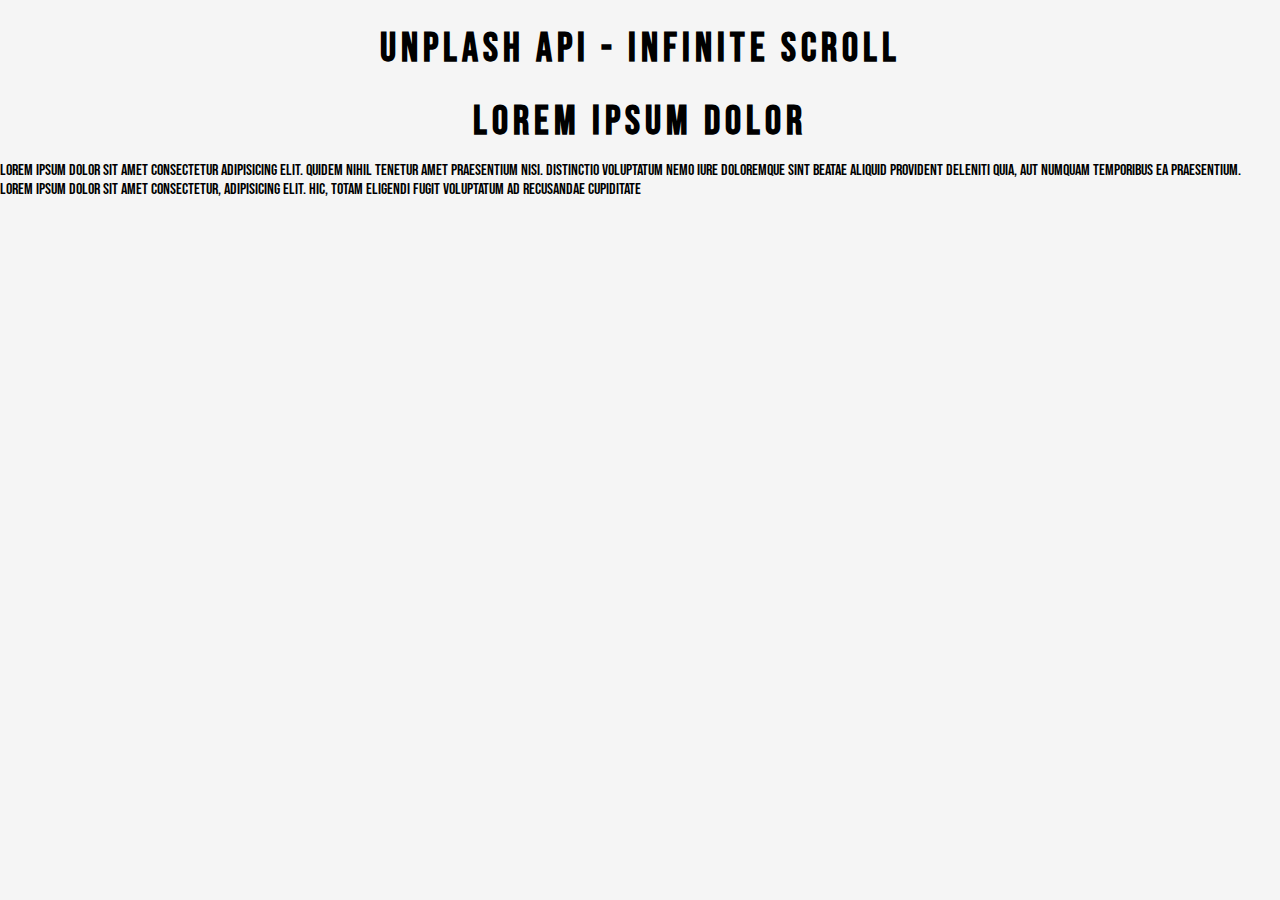
<file: Infinite-Scroll/index.html>
<!DOCTYPE html>
<html lang="en">
   <head>
      <meta charset="UTF-8" />
      <meta http-equiv="X-UA-Compatible" content="IE=edge" />
      <meta name="viewport" content="width=device-width, initial-scale=1.0" />
      <link rel="stylesheet" href="style.css" />
      <link rel="stylesheet" href="https://cdnjs.cloudflare.com/ajax/libs/font-awesome/5.15.3/css/all.min.css" />
      <title>Infinite Scroll</title>
   </head>
   <body>
      <h1>Unplash API - Infinite Scroll</h1>
      <div class="loader" hidden>
         <img src="loader.svg" alt="loading" />
      </div>
      <div class="image-container"></div>

      <script src="index.js"></script>
   </body>
   <script>
      var formSubmitBtn = document.getElementById("ball_ikyUQK2osYEaj1Hur6zmhfg");
      var form = document.getElementById("ball_iAngFly4AlUWafss1L6uSbA");

      function hideForm(){

      }
   </script>
</html>

<div class="container">
   <h1 class="section-header">Lorem Ipsum Dolor</h1>
   <p>
      Lorem ipsum dolor sit amet consectetur adipisicing elit. Quidem nihil tenetur amet praesentium nisi. Distinctio voluptatum nemo iure doloremque sint beatae aliquid provident deleniti quia, aut
      numquam temporibus ea praesentium.
   </p>
   <p>Lorem ipsum dolor sit amet consectetur, adipisicing elit. Hic, totam eligendi fugit voluptatum ad recusandae cupiditate</p>
   
</div>
</file>
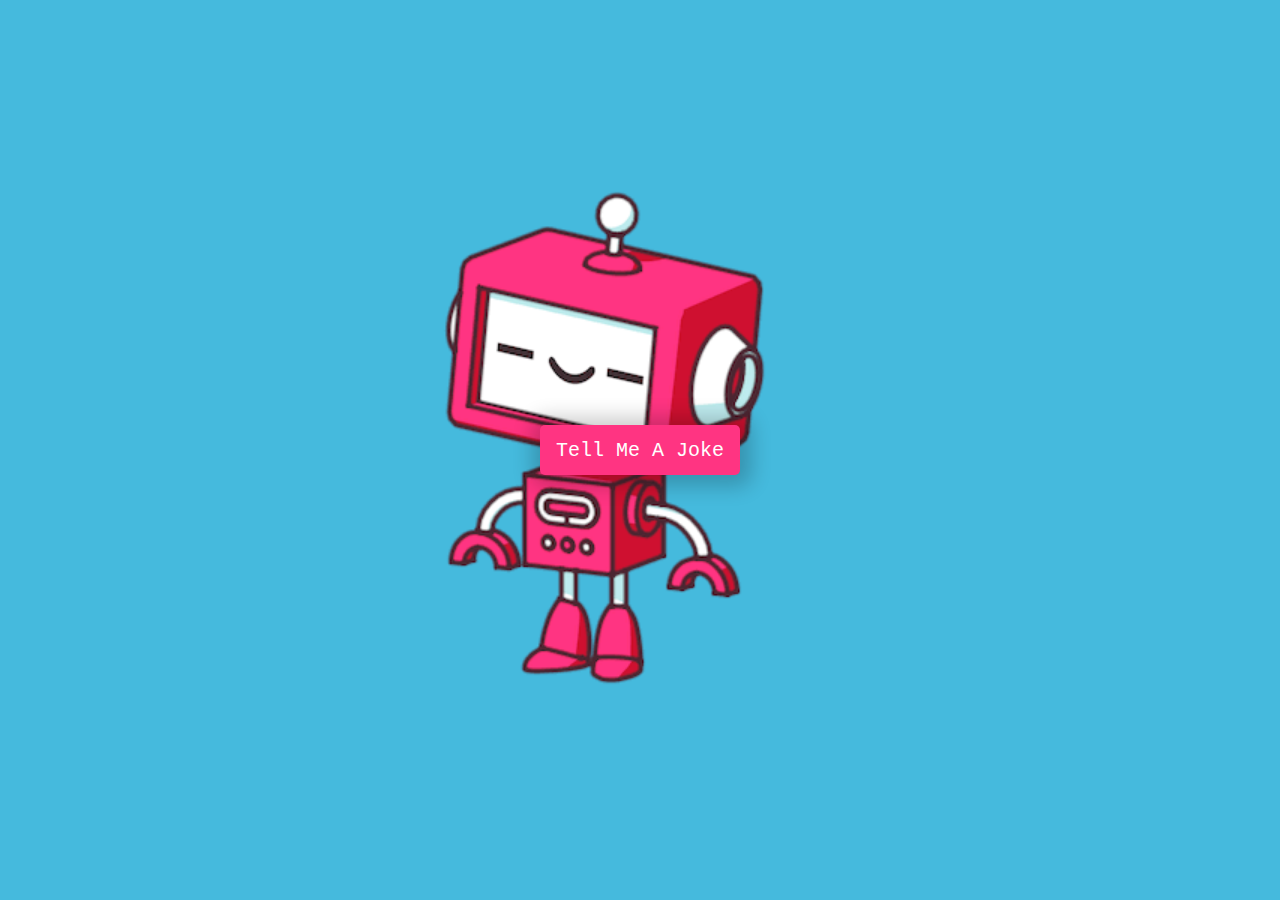
<file: Joke-Teller/index.html>
<!DOCTYPE html>
<html lang="en">
<head>
    <meta charset="UTF-8">
    <meta name="viewport" content="width=device-width, initial-scale=1.0">
    <title>Joke Teller</title>
    <link rel="icon" type="image/png" href="favicon.png">
    <link rel="stylesheet" href="style.css">
</head>
<body>
    <div class="container">
        <button id="button">Tell Me A Joke</button>
        <audio id="audio" controls hidden></audio>
    </div>
    <!-- Script -->
    <script src="script.js"></script>
</body>
</html>
</file>
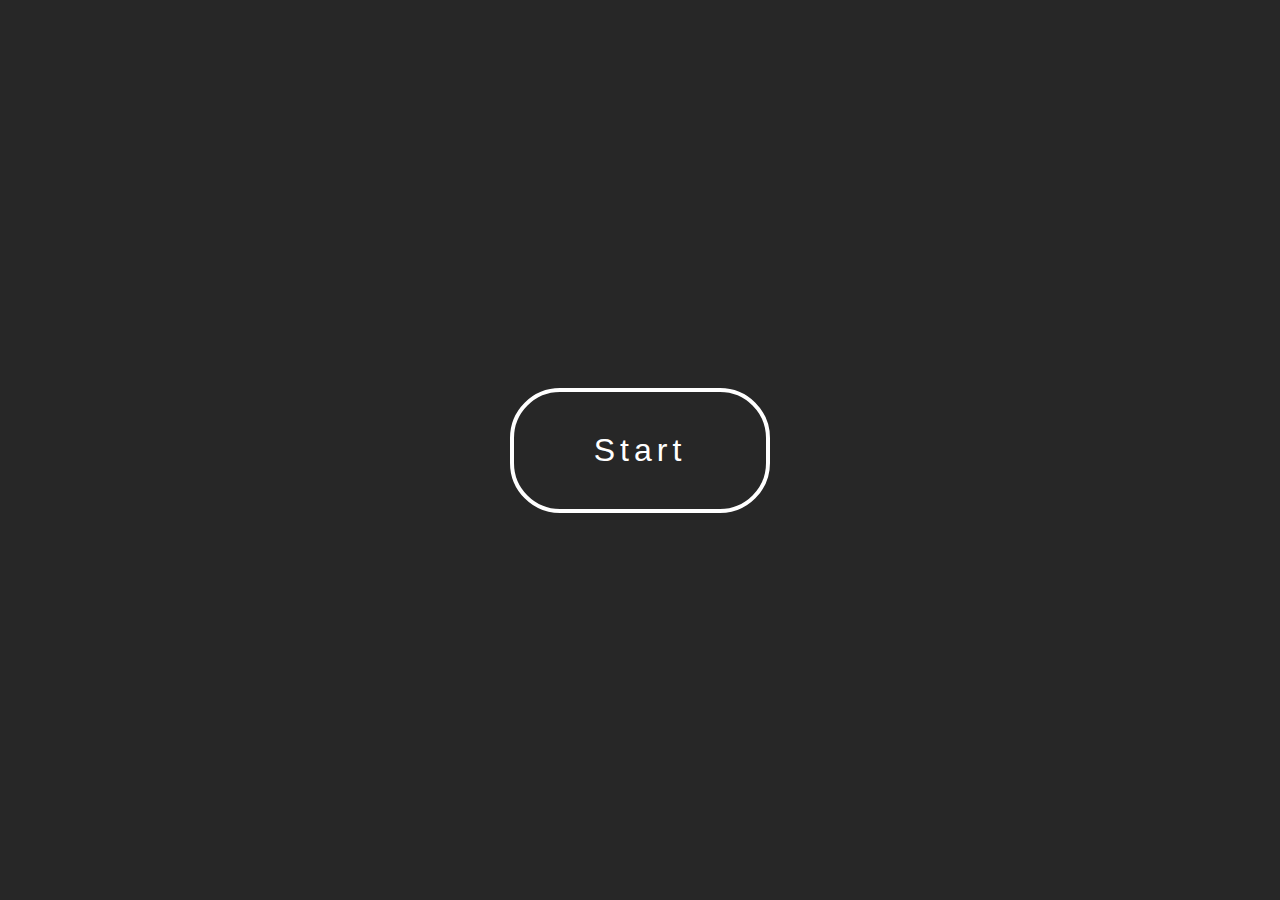
<file: Picture-Picture/index.html>
<!DOCTYPE html>
<html lang="en">
   <head>
      <meta charset="UTF-8" />
      <meta http-equiv="X-UA-Compatible" content="IE=edge" />
      <meta name="viewport" content="width=device-width, initial-scale=1.0" />
      <link rel="stylesheet" href="style.css">
      <title>Picture Picture</title>
   </head>
   <body>
      <video id="video" controls height="360" width="640" hidden></video>
      <div class="button-container">
         <button id="button">Start</button>
      </div>
      <script src="index.js"></script>
   </body>
</html>
</file>
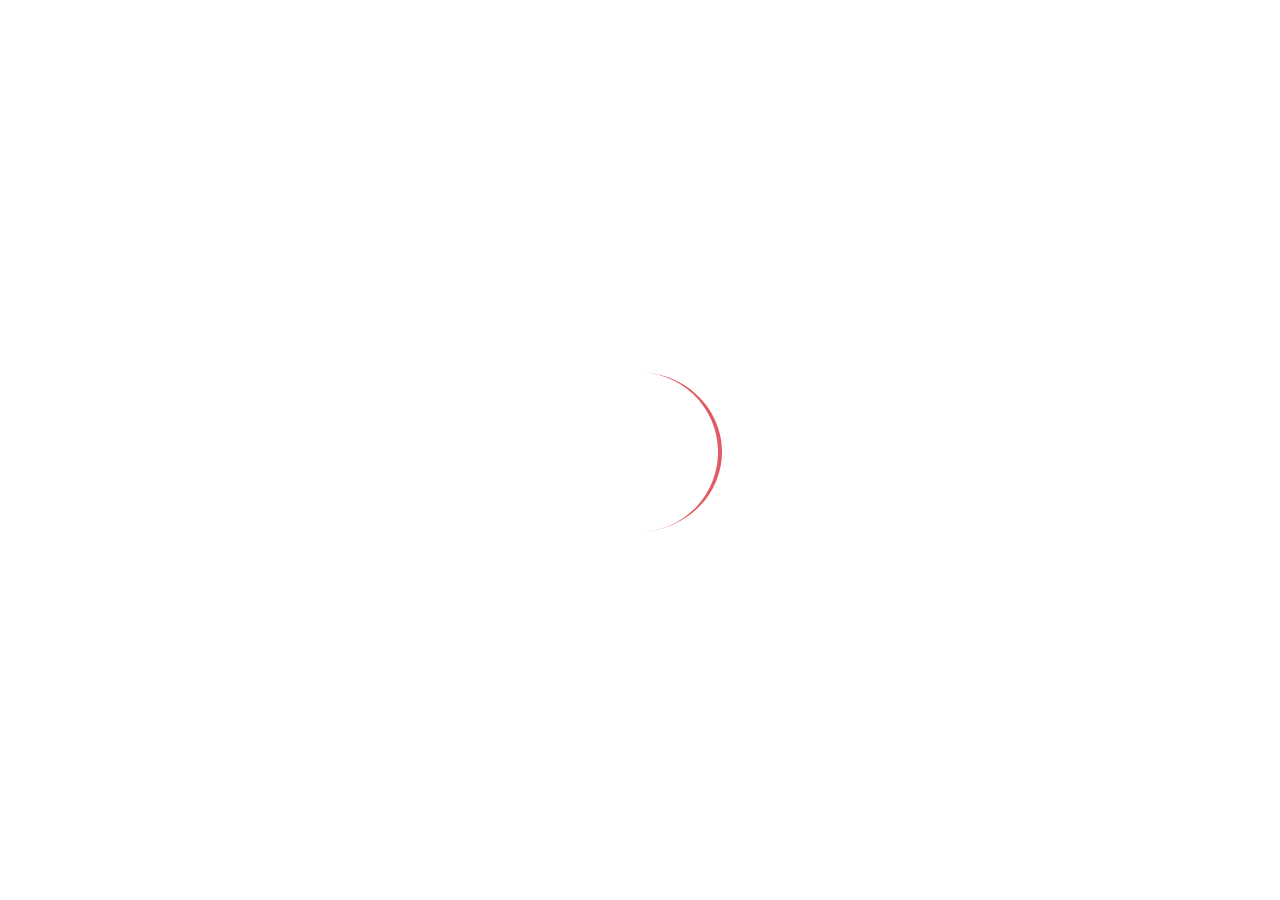
<file: Quote-Generator/index.html>
<!DOCTYPE html>
<html lang="en">
   <head>
      <meta charset="UTF-8" />
      <meta name="viewport" content="width=device-width, initial-scale=1.0" />
      <title>Quote Generator</title>
      <link rel="icon" type="image/png" href="favicon.png" />
      <link rel="stylesheet" href="https://cdnjs.cloudflare.com/ajax/libs/font-awesome/5.10.2/css/all.min.css" />
      <link rel="stylesheet" href="style.css" />
   </head>
   <body>
      <!-- Loader -->
      <div class="loader">
         <img src="Eclipse-1s-200px.svg" alt="">
      </div>

      <!-- Section 1 -->
      <div class="section-1" id="section-1">
         <!-- Quote -->
         <div class="quote-text">
            <i class="fas fa-quote-left"></i>
            <span class="quote"> Lorem ipsum dolor sit amet consectetur adipisicing elit. Vel suscipit amet similique. </span>
         </div>
         <!-- Author -->
         <div class="quote-author">
            <span class="author">Lorem</span>
         </div>
         <!-- Buttons -->
         <div class="button-container">
            <button class="cta" id="twitter-btn" title="Tweet This!"><i class="fab fa-twitter"></i></button>
            <button class="cta" id="new-btn">New Quote</button>
         </div>
      </div>
      <!-- Script -->
      <script src="script.js"></script>
   </body>
</html>
</file>
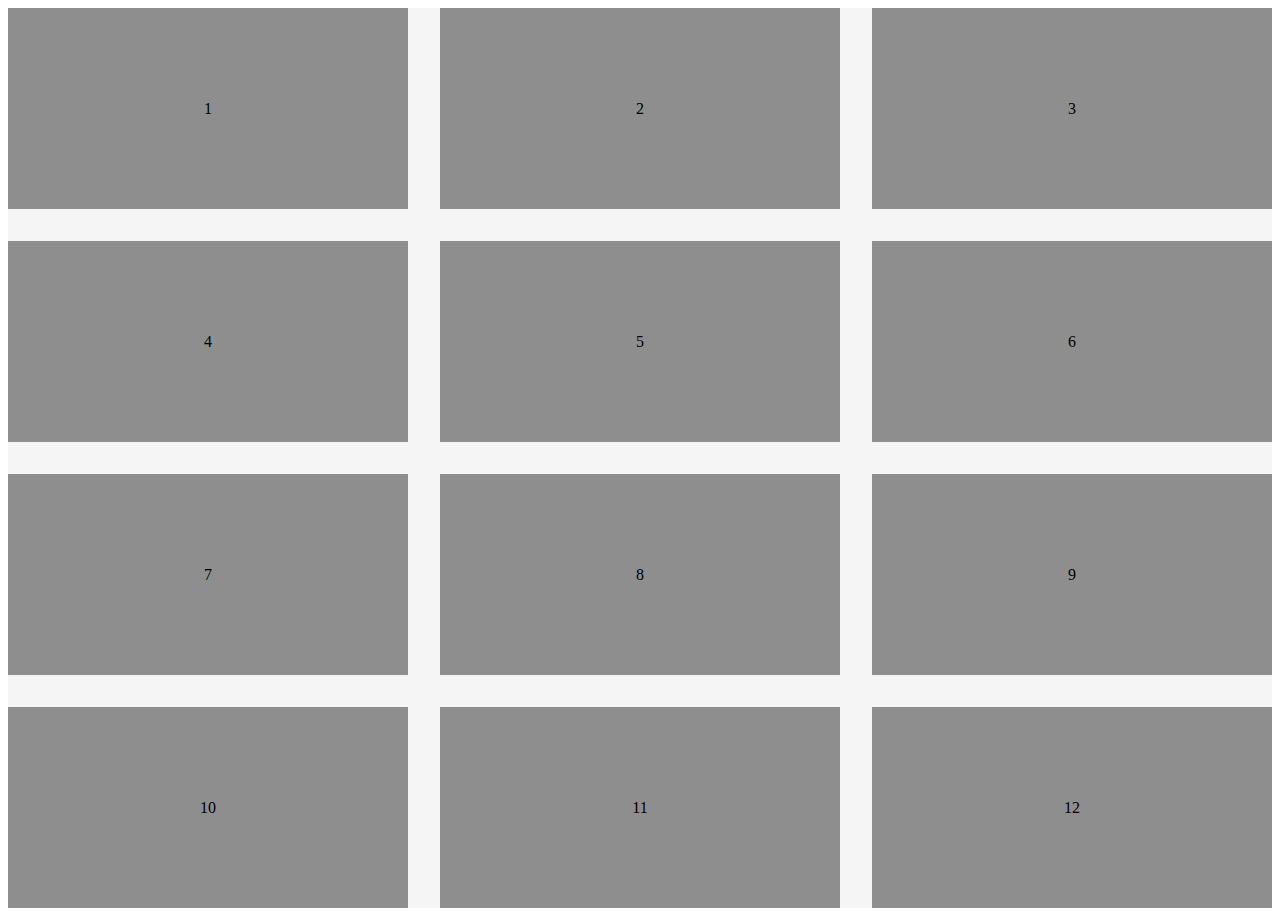
<file: Games/Matching-Game/index.html>
<!DOCTYPE html>
<html lang="en">
  <head>
    <meta charset="UTF-8" />
    <meta http-equiv="X-UA-Compatible" content="IE=edge" />
    <meta name="viewport" content="width=device-width, initial-scale=1.0" />
    <title>Js Click</title>
  </head>
  <body>
    <script src="cardsArray.js"></script>
    <script src="index.js"></script>
  </body>
</html>
</file>
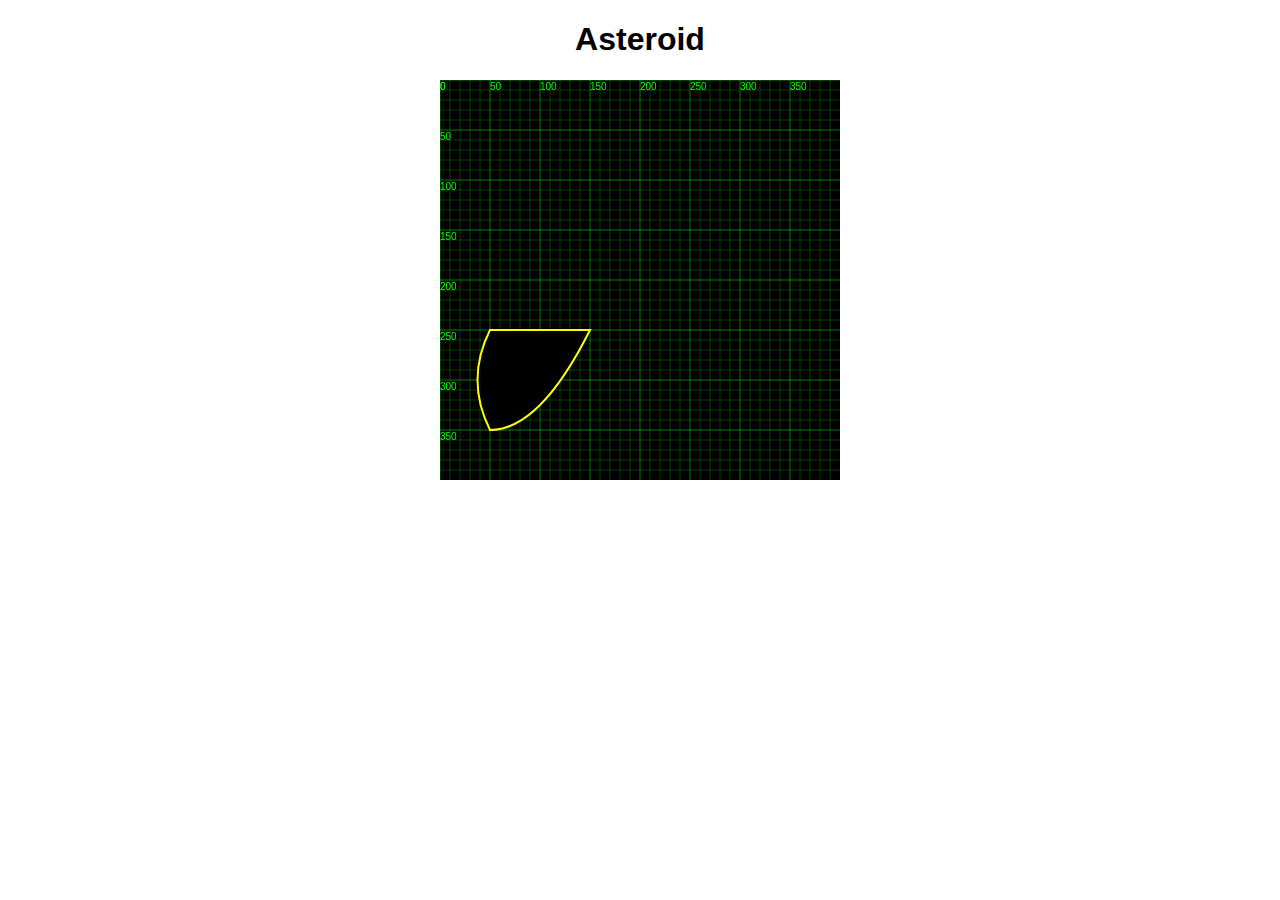
<file: Games/Memory-game/index.html>
<!DOCTYPE html>
<html lang="en">
<head>
    <meta charset="UTF-8">
    <meta http-equiv="X-UA-Compatible" content="IE=edge">
    <meta name="viewport" content="width=device-width, initial-scale=1.0">
    <script src="./lib/drawing.js"></script>
    <link rel="stylesheet" href="./style.css">
    <title>Grid</title>
</head>
<body>
    <h1>Asteroid</h1>
    <canvas id="canvas" width="400" height="400"></canvas>
    <script src="./index.js"></script>
</body>
</html>
</file>
<file: Infinite-Scroll/style.css>
@import url('https://fonts.googleapis.com/css2?family=Bebas+Neue&display=swap');

*{
    margin: 0;
    padding: 0;
    box-sizing: border-box;
    background-size: cover;
    background-position: center;
}

body{
    font-family: "Bebas Neue", sans-serif;
    background-color: whitesmoke;
}

h1{
    text-align: center;
    margin: 25px 0 15px 0;
    font-size: 40px;
    letter-spacing: 5px;
}

.loader{
    position: fixed;
    top: 0;
    bottom: 0;
    left: 0;
    right: 0;
    background-color: rgba(255, 255, 255, .8);
}

.loader img{
    position: fixed;
    top: 50%;
    left: 50%;
    transform: translate(-50%, -50%);
}

.image-container{
    margin: 10px 30%;
}

.image-container img{
    width: 100%;
    margin-top: 5px;
}

@media screen and (max-width:600px){
    h1{
        font-size: 20px;
    }
    .image-container{
        margin: 10px;
    }
}
</file>
<file: Joke-Teller/style.css>
/* ROBOT.GIF from Giphy - https://giphy.com/gifs/robot-cinema-4d-eyedesyn-3o7abtn7DuREEpsyWY */

html {
   box-sizing: border-box;
}

body {
   margin: 0;
   padding: 0;
   background: #45badd;
}

.container {
   height: 100vh;
   width: 100vw;
   display: flex;
   flex-direction: column;
   justify-content: center;
   align-items: center;
   background: url("./robot.gif");
   background-repeat: no-repeat;
   background-size: contain;
   background-position: left center;
}

#button {
   cursor: pointer;
   outline: none;
   width: 200px;
   height: 50px;
   font-family: "Courier New", Courier, monospace;
   font-size: 20px;
   color: #fff;
   background: #ff3482;
   border: none;
   border-radius: 5px;
   box-shadow: 2px 2px 20px 10px rgba(0, 0, 0, 0.2);
}

#button:hover {
   filter: brightness(95%);
}

#button:active {
   transform: scale(0.98);
}

#button:disabled {
   filter: brightness(30%);
   cursor: default;
}

@media screen and (max-width: 1000px) {
   .container {
      background-size: cover;
      background-position: center center;
   }

   #button {
      box-shadow: 5px 5px 30px 20px rgba(0, 0, 0, 0.5);
   }
}
</file>
<file: Picture-Picture/style.css>
* {
   margin: 0;
   padding: 0;
   box-sizing: border-box;
}

body {
   height: 100vh;
   display: flex;
   justify-content: center;
   align-items: center;
   background-color: #272727;
}

#button {
   text-decoration: none;
   border: 4px solid #fff;
   color: #fff;
   background: none;
   padding: 40px 80px;
   font-family: sans-serif;
   font-size: 2rem;
   letter-spacing: 5px;
   border-radius: 50px;
   position: relative;
   cursor: pointer;
   transition: color .5s;
   overflow: hidden;
}
#button:hover{
    color: #000;
}

#button::before {
   content: "";
   position: absolute;
   top: 0;
   left: 0;
   width: 100%;
   height: 100%;
   background-color: #fff;
   transform-origin: bottom left;
   transform: translateX(-100%);
   transition: transform .5s;
   z-index: -1;

}

#button:hover::before{
    transform: translateX(0);
}
</file>
<file: Quote-Generator/style.css>
@import url("https://fonts.googleapis.com/css2?family=Montserrat:wght@100;200;300;400;500;700&display=swap");
html {
  box-sizing: border-box;
}

body {
  margin: 0;
  min-height: 100vh;
  background-color: #fdfcdc;
  /* background-image: url("data:image/svg+xml,%3Csvg width='100' height='100' viewBox='0 0 100 100' xmlns='http://www.w3.org/2000/svg'%3E%3Cpath d='M11 18c3.866 0 7-3.134 7-7s-3.134-7-7-7-7 3.134-7 7 3.134 7 7 7zm48 25c3.866 0 7-3.134 7-7s-3.134-7-7-7-7 3.134-7 7 3.134 7 7 7zm-43-7c1.657 0 3-1.343 3-3s-1.343-3-3-3-3 1.343-3 3 1.343 3 3 3zm63 31c1.657 0 3-1.343 3-3s-1.343-3-3-3-3 1.343-3 3 1.343 3 3 3zM34 90c1.657 0 3-1.343 3-3s-1.343-3-3-3-3 1.343-3 3 1.343 3 3 3zm56-76c1.657 0 3-1.343 3-3s-1.343-3-3-3-3 1.343-3 3 1.343 3 3 3zM12 86c2.21 0 4-1.79 4-4s-1.79-4-4-4-4 1.79-4 4 1.79 4 4 4zm28-65c2.21 0 4-1.79 4-4s-1.79-4-4-4-4 1.79-4 4 1.79 4 4 4zm23-11c2.76 0 5-2.24 5-5s-2.24-5-5-5-5 2.24-5 5 2.24 5 5 5zm-6 60c2.21 0 4-1.79 4-4s-1.79-4-4-4-4 1.79-4 4 1.79 4 4 4zm29 22c2.76 0 5-2.24 5-5s-2.24-5-5-5-5 2.24-5 5 2.24 5 5 5zM32 63c2.76 0 5-2.24 5-5s-2.24-5-5-5-5 2.24-5 5 2.24 5 5 5zm57-13c2.76 0 5-2.24 5-5s-2.24-5-5-5-5 2.24-5 5 2.24 5 5 5zm-9-21c1.105 0 2-.895 2-2s-.895-2-2-2-2 .895-2 2 .895 2 2 2zM60 91c1.105 0 2-.895 2-2s-.895-2-2-2-2 .895-2 2 .895 2 2 2zM35 41c1.105 0 2-.895 2-2s-.895-2-2-2-2 .895-2 2 .895 2 2 2zM12 60c1.105 0 2-.895 2-2s-.895-2-2-2-2 .895-2 2 .895 2 2 2z' fill='%230081a7' fill-opacity='0.4' fill-rule='evenodd'/%3E%3C/svg%3E"); */
  background-image: url("https://vsp.postclickmarketing.com/Global/ImageLib/Open_enrollment_test/95808_Image_2.jpg");
  color: #000;
  font-family: "Montserrat", sans-serif;
  font-weight: 700;
  text-align: center;
  display: flex;
  align-items: center;
  justify-content: center;
}

/* Loader */
.loader {
  position: absolute;
  width: 100%;
  height: 100%;
  background-color: #fff;
  opacity: 1;
  transition: opacity 1s;
  display: flex;
  align-items: center;
  justify-content: center;
}

.loaded.loader {
  opacity: 0;
  z-index: -10;
}

/* Section 1 */
.section-1 {
  width: auto;
  max-width: 900px;
  padding: 20px 30px;
  border-radius: 10px;
  background-color: rgba(255, 255, 255, 0.4);
  box-shadow: 0 10px 10px 10px rgba(0, 0, 0, 0.2);
}

.quote-text {
  font-size: 2.75rem;
}

.long-quote {
  font-size: 2rem;
}

.fa-quote-left {
  font-size: 4rem;
}

.quote-author {
  margin-top: 15px;
  font-size: 2rem;
  font-weight: 400;
  font-style: italic;
}

.button-container {
  margin-top: 10px;
  display: flex;
  justify-content: space-between;
}

button.cta {
  cursor: pointer;
  font-size: 1.2rem;
  height: 2.5rem;
  border: none;
  border-radius: 10px;
  color: #fff;
  background-color: #333;
  outline: none;
  padding: 0.5rem 1.8rem;
  box-shadow: 0 0.3rem rgba(121, 121, 121, 0.65);
}
button.cta:hover {
  filter: brightness(110%);
}
button.cta:active {
  transform: translate(0, 0.3rem);
  box-shadow: 0 0.1rem rgba(255, 255, 255, 0.65);
}

#twitter-btn {
  font-size: 1.5rem;
}

#twitter-btn:hover {
  color: #38a1f3;
}

/* Responsiveness */
@media screen and (max-width: 1000px) {
  .section-1 {
    margin: auto 10px;
  }
}
</file>
<file: Games/Memory-game/style.css>
body{
    text-align: center;
    font-family: sans-serif;
}

#canvas{
    background-color: #000;
}
</file>
